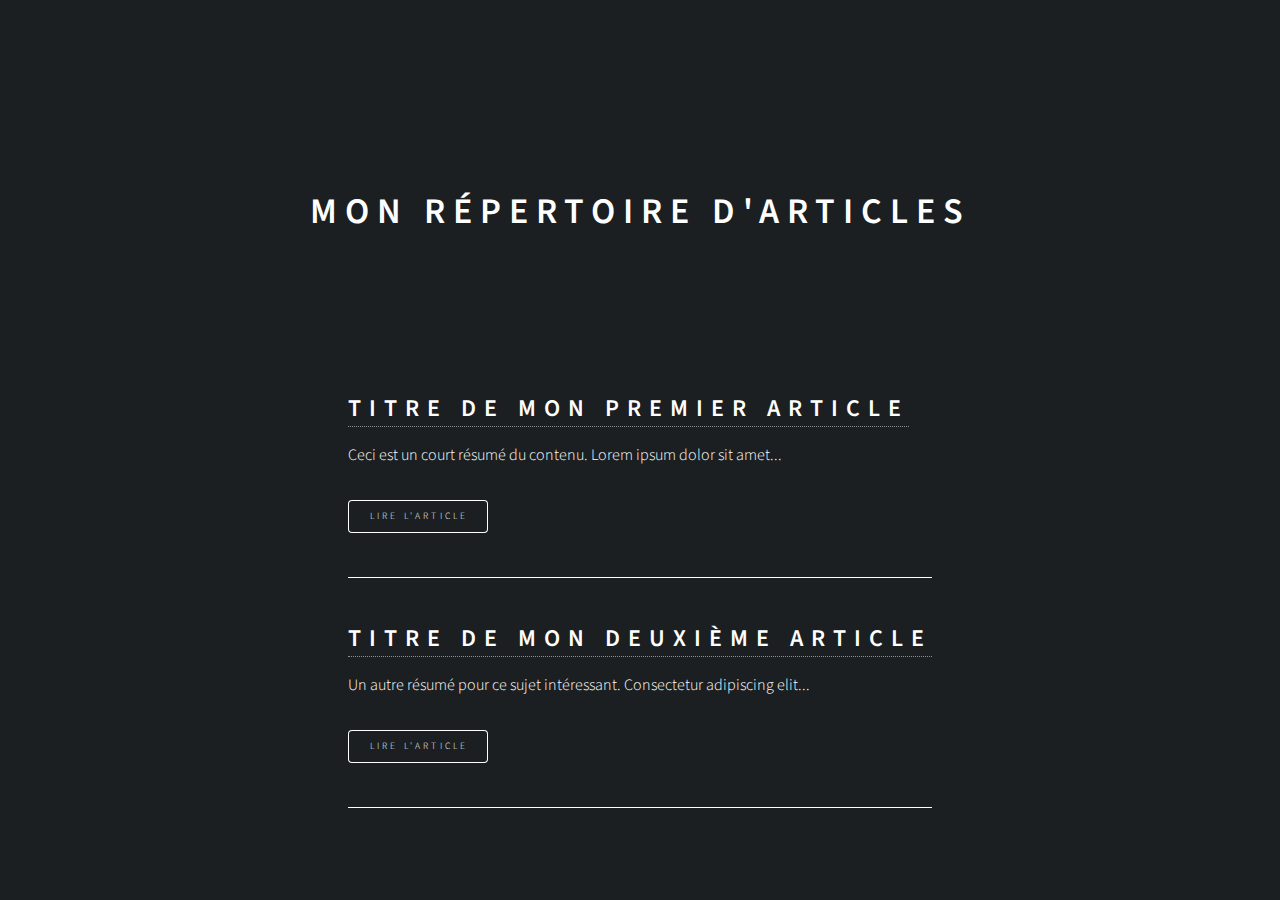
<file: articles/index.html>
<!DOCTYPE HTML>
<html>
    <head>
        <title>Mon Répertoire d'Articles</title>
        <meta charset="utf-8" />
        <link rel="stylesheet" href="../assets/css/main.css" /> </head>
    <body>
<body class="is-preload articles-bg">
        <div id="wrapper">

            <h1>Mon Répertoire d'Articles</h1>
            
            <section id="article-list">
                
                <div class="article-preview">
                    <h2><a href="article-1.html">Titre de mon premier article</a></h2>
                    <p>Ceci est un court résumé du contenu. Lorem ipsum dolor sit amet...</p>
                    <a href="article-1.html" class="button small">Lire l'article</a>
                    <hr>
                </div>

                <div class="article-preview">
                    <h2><a href="article-2.html">Titre de mon deuxième article</a></h2>
                    <p>Un autre résumé pour ce sujet intéressant. Consectetur adipiscing elit...</p>
                    <a href="article-2.html" class="button small">Lire l'article</a>
                    <hr>
                </div>
                
                </section>

        </div>
    </body>

</html>
</file>
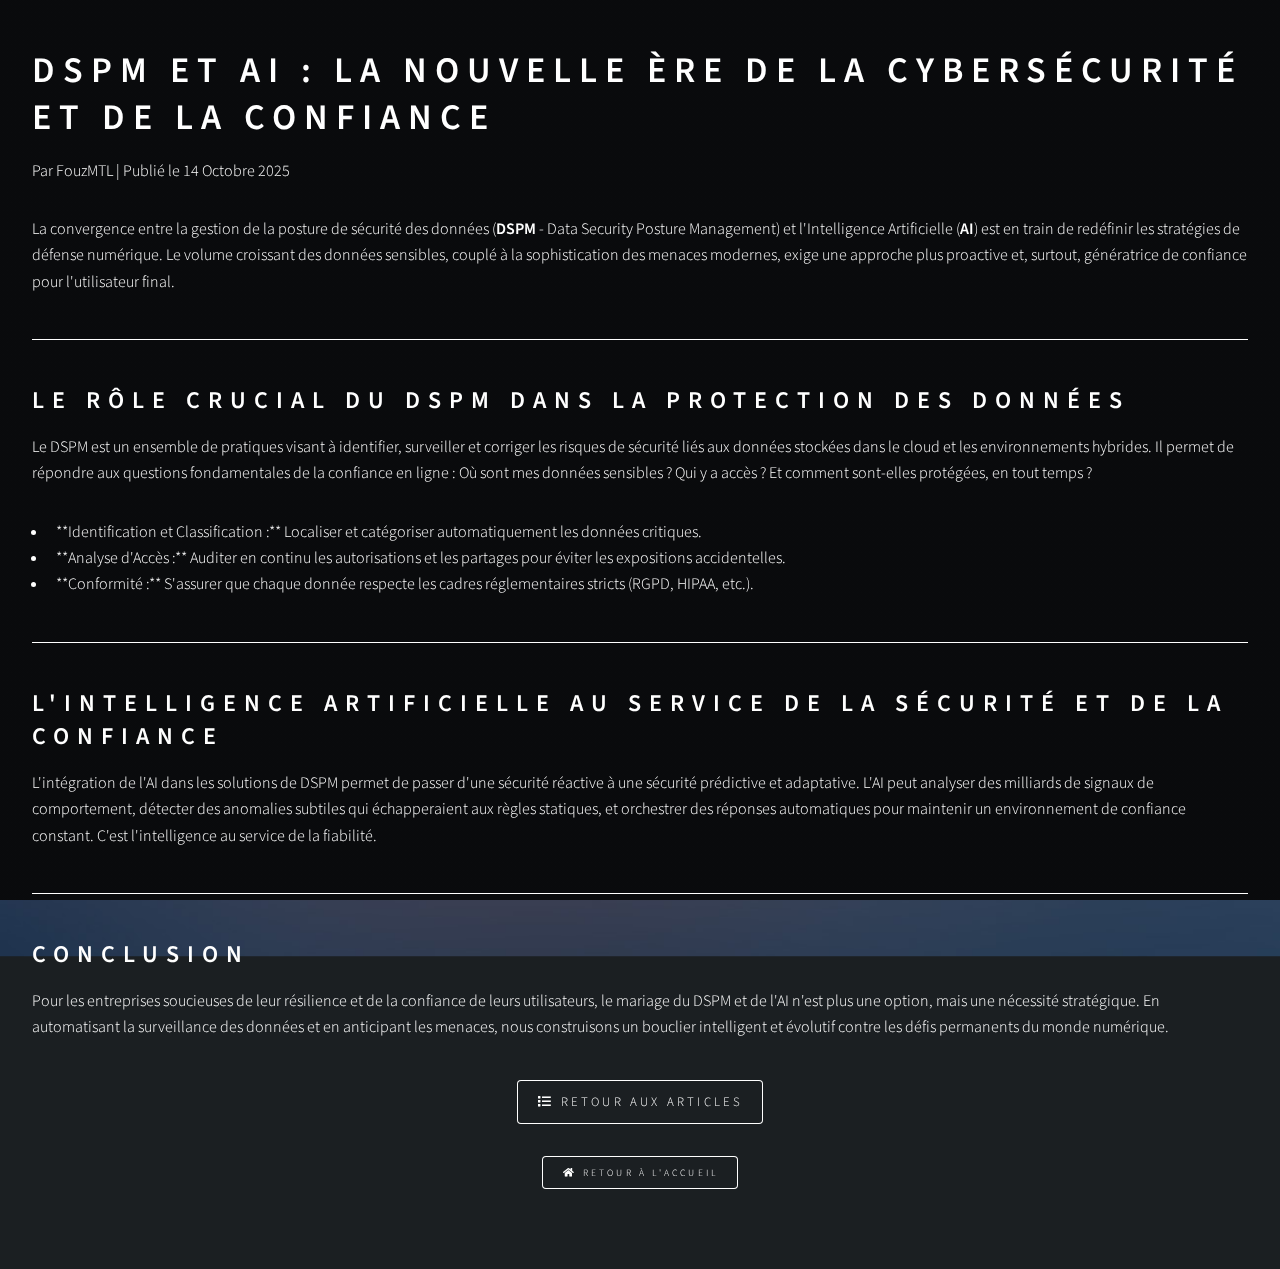
<file: articles/article-1.html>
<!DOCTYPE HTML>
<html>
    <head>
        <title>DSPM et AI : Cybersécurité et Confiance</title>
        <meta charset="utf-8" />
        <meta name="viewport" content="width=device-width, initial-scale=1, user-scalable=no" />
        <link rel="stylesheet" href="../assets/css/main.css" />
        <noscript><link rel="stylesheet" href="../assets/css/noscript.css" /></noscript>
    </head>
    <body class="is-preload articles-bg">
        
        <div id="bg"></div>
        <div id="wrapper">

            <section id="main-article">
                
                <header class="major">
                    <h1>DSPM et AI : La nouvelle ère de la Cybersécurité et de la Confiance</h1>
                    <p>Par FouzMTL | Publié le 14 Octobre 2025</p>
                </header>

                <article>
                    <p>
                        La convergence entre la gestion de la posture de sécurité des données (<strong>DSPM</strong> - Data Security Posture Management) et l'Intelligence Artificielle (<strong>AI</strong>) est en train de redéfinir les stratégies de défense numérique. Le volume croissant des données sensibles, couplé à la sophistication des menaces modernes, exige une approche plus proactive et, surtout, génératrice de confiance pour l'utilisateur final.
                    </p>

                    <hr>

                    <h2>Le Rôle Crucial du DSPM dans la Protection des Données</h2>
                    <p>
                        Le DSPM est un ensemble de pratiques visant à identifier, surveiller et corriger les risques de sécurité liés aux données stockées dans le cloud et les environnements hybrides. Il permet de répondre aux questions fondamentales de la confiance en ligne : Où sont mes données sensibles ? Qui y a accès ? Et comment sont-elles protégées, en tout temps ?
                    </p>
                    <ul>
                        <li>**Identification et Classification :** Localiser et catégoriser automatiquement les données critiques.</li>
                        <li>**Analyse d'Accès :** Auditer en continu les autorisations et les partages pour éviter les expositions accidentelles.</li>
                        <li>**Conformité :** S'assurer que chaque donnée respecte les cadres réglementaires stricts (RGPD, HIPAA, etc.).</li>
                    </ul>

                    <hr>

                    <h2>L'Intelligence Artificielle au Service de la Sécurité et de la Confiance</h2>
                    <p>
                        L'intégration de l'AI dans les solutions de DSPM permet de passer d'une sécurité réactive à une sécurité prédictive et adaptative. L'AI peut analyser des milliards de signaux de comportement, détecter des anomalies subtiles qui échapperaient aux règles statiques, et orchestrer des réponses automatiques pour maintenir un environnement de confiance constant. C'est l'intelligence au service de la fiabilité.
                    </p>

                    <hr>

                    <h2>Conclusion</h2>
                    <p>
                        Pour les entreprises soucieuses de leur résilience et de la confiance de leurs utilisateurs, le mariage du DSPM et de l'AI n'est plus une option, mais une nécessité stratégique. En automatisant la surveillance des données et en anticipant les menaces, nous construisons un bouclier intelligent et évolutif contre les défis permanents du monde numérique.
                    </p>

                </article>

                <p style="margin-top: 40px; text-align: center;">
                    <a href="index.html" class="button">
                        <span class="icon solid fa-list"></span> Retour aux Articles
                    </a>
                </p>
                <p style="text-align: center;">
                    <a href="../index.html" class="button small">
                        <span class="icon solid fa-home"></span> Retour à l'accueil
                    </a>
                </p>

            </section>

        </div>

        </body>
</html>
</file>
<file: assets/css/noscript.css>
/*
	Dimension by HTML5 UP
	html5up.net | @ajlkn
	Free for personal and commercial use under the CCA 3.0 license (html5up.net/license)
*/

/* BG */

	body.is-preload #bg:before {
		background-color: transparent;
	}

/* Header */

	body.is-preload #header {
		-moz-filter: none;
		-webkit-filter: none;
		-ms-filter: none;
		filter: none;
	}

		body.is-preload #header > * {
			opacity: 1;
		}

		body.is-preload #header .content .inner {
			max-height: none;
			padding: 3rem 2rem;
			opacity: 1;
		}

/* Main */

	#main article {
		opacity: 1;
		margin: 4rem 0 0 0;
	}
</file>
<file: assets/css/main.css>
@import url(fontawesome-all.min.css);
@import url("https://fonts.googleapis.com/css?family=Source+Sans+Pro:300italic,600italic,300,600");

/*
	Dimension by HTML5 UP
	html5up.net | @ajlkn
	Free for personal and commercial use under the CCA 3.0 license (html5up.net/license)
*/

html, body, div, span, applet, object,
iframe, h1, h2, h3, h4, h5, h6, p, blockquote,
pre, a, abbr, acronym, address, big, cite,
code, del, dfn, em, img, ins, kbd, q, s, samp,
small, strike, strong, sub, sup, tt, var, b,
u, i, center, dl, dt, dd, ol, ul, li, fieldset,
form, label, legend, table, caption, tbody,
tfoot, thead, tr, th, td, article, aside,
canvas, details, embed, figure, figcaption,
footer, header, hgroup, menu, nav, output, ruby,
section, summary, time, mark, audio, video {
	margin: 0;
	padding: 0;
	border: 0;
	font-size: 100%;
	font: inherit;
	vertical-align: baseline;}

article, aside, details, figcaption, figure,
footer, header, hgroup, menu, nav, section {
	display: block;}

body {
	line-height: 1;
}

ol, ul {
	list-style: none;
}

blockquote, q {
	quotes: none;
}

	blockquote:before, blockquote:after, q:before, q:after {
		content: '';
		content: none;
	}

table {
	border-collapse: collapse;
	border-spacing: 0;
}

body {
	-webkit-text-size-adjust: none;
}

mark {
	background-color: transparent;
	color: inherit;
}

input::-moz-focus-inner {
	border: 0;
	padding: 0;
}

input, select, textarea {
	-moz-appearance: none;
	-webkit-appearance: none;
	-ms-appearance: none;
	appearance: none;
}

/* Basic */

	@-ms-viewport {
		width: device-width;
	}

	@media screen and (max-width: 480px) {

		html, body {
			min-width: 320px;
		}

	}

	html {
		box-sizing: border-box;
	}

	*, *:before, *:after {
		box-sizing: inherit;
	}

	body {
		background: #1b1f22;
	}

		body.is-preload *, body.is-preload *:before, body.is-preload *:after {
			-moz-animation: none !important;
			-webkit-animation: none !important;
			-ms-animation: none !important;
			animation: none !important;
			-moz-transition: none !important;
			-webkit-transition: none !important;
			-ms-transition: none !important;
			transition: none !important;
		}

/* Type */

	html {
		font-size: 16pt;
	}

		@media screen and (max-width: 1680px) {

			html {
				font-size: 12pt;
			}

		}

		@media screen and (max-width: 736px) {

			html {
				font-size: 11pt;
			}

		}

		@media screen and (max-width: 360px) {

			html {
				font-size: 10pt;
			}

		}

	body, input, select, textarea {
		color: #ffffff;
		font-family: "Source Sans Pro", sans-serif;
		font-weight: 300;
		font-size: 1rem;
		line-height: 1.65;
	}

	a {
		-moz-transition: color 0.2s ease-in-out, background-color 0.2s ease-in-out, border-bottom-color 0.2s ease-in-out;
		-webkit-transition: color 0.2s ease-in-out, background-color 0.2s ease-in-out, border-bottom-color 0.2s ease-in-out;
		-ms-transition: color 0.2s ease-in-out, background-color 0.2s ease-in-out, border-bottom-color 0.2s ease-in-out;
		transition: color 0.2s ease-in-out, background-color 0.2s ease-in-out, border-bottom-color 0.2s ease-in-out;
		border-bottom: dotted 1px rgba(255, 255, 255, 0.5);
		text-decoration: none;
		color: inherit;
	}

		a:hover {
			border-bottom-color: transparent;
		}

	strong, b {
		color: #ffffff;
		font-weight: 600;
	}

	em, i {
		font-style: italic;
	}

	p {
		margin: 0 0 2rem 0;
	}

	h1, h2, h3, h4, h5, h6 {
		color: #ffffff;
		font-weight: 600;
		line-height: 1.5;
		margin: 0 0 1rem 0;
		text-transform: uppercase;
		letter-spacing: 0.2rem;
	}

		h1 a, h2 a, h3 a, h4 a, h5 a, h6 a {
			color: inherit;
			text-decoration: none;
		}

		h1.major, h2.major, h3.major, h4.major, h5.major, h6.major {
			border-bottom: solid 1px #ffffff;
			width: -moz-max-content;
			width: -webkit-max-content;
			width: -ms-max-content;
			width: max-content;
			padding-bottom: 0.5rem;
			margin: 0 0 2rem 0;
		}

	h1 {
		font-size: 2.25rem;
		line-height: 1.3;
		letter-spacing: 0.5rem;
	}

	h2 {
		font-size: 1.5rem;
		line-height: 1.4;
		letter-spacing: 0.5rem;
	}

	h3 {
		font-size: 1rem;
	}

	h4 {
		font-size: 0.8rem;
	}

	h5 {
		font-size: 0.7rem;
	}

	h6 {
		font-size: 0.6rem;
	}

	@media screen and (max-width: 736px) {

		h1 {
			font-size: 1.75rem;
			line-height: 1.4;
		}

		h2 {
			font-size: 1.25em;
			line-height: 1.5;
		}

	}

	sub {
		font-size: 0.8rem;
		position: relative;
		top: 0.5rem;
	}

	sup {
		font-size: 0.8rem;
		position: relative;
		top: -0.5rem;
	}

	blockquote {
		border-left: solid 4px #ffffff;
		font-style: italic;
		margin: 0 0 2rem 0;
		padding: 0.5rem 0 0.5rem 2rem;
	}

	code {
		background: rgba(255, 255, 255, 0.075);
		border-radius: 4px;
		font-family: "Courier New", monospace;
		font-size: 0.9rem;
		margin: 0 0.25rem;
		padding: 0.25rem 0.65rem;
	}

	pre {
		-webkit-overflow-scrolling: touch;
		font-family: "Courier New", monospace;
		font-size: 0.9rem;
		margin: 0 0 2rem 0;
	}

		pre code {
			display: block;
			line-height: 1.75;
			padding: 1rem 1.5rem;
			overflow-x: auto;
		}

	hr {
		border: 0;
		border-bottom: solid 1px #ffffff;
		margin: 2.75rem 0;
	}

	.align-left {
		text-align: left;
	}

	.align-center {
		text-align: center;
	}

	.align-right {
		text-align: right;
	}

/* Form */

	form {
		margin: 0 0 2rem 0;
	}

		form > :last-child {
			margin-bottom: 0;
		}

		form > .fields {
			display: -moz-flex;
			display: -webkit-flex;
			display: -ms-flex;
			display: flex;
			-moz-flex-wrap: wrap;
			-webkit-flex-wrap: wrap;
			-ms-flex-wrap: wrap;
			flex-wrap: wrap;
			width: calc(100% + 3rem);
			margin: -1.5rem 0 2rem -1.5rem;
		}

			form > .fields > .field {
				-moz-flex-grow: 0;
				-webkit-flex-grow: 0;
				-ms-flex-grow: 0;
				flex-grow: 0;
				-moz-flex-shrink: 0;
				-webkit-flex-shrink: 0;
				-ms-flex-shrink: 0;
				flex-shrink: 0;
				padding: 1.5rem 0 0 1.5rem;
				width: calc(100% - 1.5rem);
			}

				form > .fields > .field.half {
					width: calc(50% - 0.75rem);
				}

				form > .fields > .field.third {
					width: calc(100%/3 - 0.5rem);
				}

				form > .fields > .field.quarter {
					width: calc(25% - 0.375rem);
				}

		@media screen and (max-width: 480px) {

			form > .fields {
				width: calc(100% + 3rem);
				margin: -1.5rem 0 2rem -1.5rem;
			}

				form > .fields > .field {
					padding: 1.5rem 0 0 1.5rem;
					width: calc(100% - 1.5rem);
				}

					form > .fields > .field.half {
						width: calc(100% - 1.5rem);
					}

					form > .fields > .field.third {
						width: calc(100% - 1.5rem);
					}

					form > .fields > .field.quarter {
						width: calc(100% - 1.5rem);
					}

		}

	label {
		color: #ffffff;
		display: block;
		font-size: 0.8rem;
		font-weight: 300;
		letter-spacing: 0.2rem;
		line-height: 1.5;
		margin: 0 0 1rem 0;
		text-transform: uppercase;
	}

	input[type="text"],
	input[type="password"],
	input[type="email"],
	input[type="tel"],
	select,
	textarea {
		-moz-appearance: none;
		-webkit-appearance: none;
		-ms-appearance: none;
		appearance: none;
		-moz-transition: border-color 0.2s ease-in-out, box-shadow 0.2s ease-in-out, background-color 0.2s ease-in-out;
		-webkit-transition: border-color 0.2s ease-in-out, box-shadow 0.2s ease-in-out, background-color 0.2s ease-in-out;
		-ms-transition: border-color 0.2s ease-in-out, box-shadow 0.2s ease-in-out, background-color 0.2s ease-in-out;
		transition: border-color 0.2s ease-in-out, box-shadow 0.2s ease-in-out, background-color 0.2s ease-in-out;
		background-color: transparent;
		border-radius: 4px;
		border: solid 1px #ffffff;
		color: inherit;
		display: block;
		outline: 0;
		padding: 0 1rem;
		text-decoration: none;
		width: 100%;
	}

		input[type="text"]:invalid,
		input[type="password"]:invalid,
		input[type="email"]:invalid,
		input[type="tel"]:invalid,
		select:invalid,
		textarea:invalid {
			box-shadow: none;
		}

		input[type="text"]:focus,
		input[type="password"]:focus,
		input[type="email"]:focus,
		input[type="tel"]:focus,
		select:focus,
		textarea:focus {
			background: rgba(255, 255, 255, 0.075);
			border-color: #ffffff;
			box-shadow: 0 0 0 1px #ffffff;
		}

	select {
		background-image: url("data:image/svg+xml;charset=utf8,%3Csvg xmlns='http://www.w3.org/2000/svg' width='40' height='40' preserveAspectRatio='none' viewBox='0 0 40 40'%3E%3Cpath d='M9.4,12.3l10.4,10.4l10.4-10.4c0.2-0.2,0.5-0.4,0.9-0.4c0.3,0,0.6,0.1,0.9,0.4l3.3,3.3c0.2,0.2,0.4,0.5,0.4,0.9 c0,0.4-0.1,0.6-0.4,0.9L20.7,31.9c-0.2,0.2-0.5,0.4-0.9,0.4c-0.3,0-0.6-0.1-0.9-0.4L4.3,17.3c-0.2-0.2-0.4-0.5-0.4-0.9 c0-0.4,0.1-0.6,0.4-0.9l3.3-3.3c0.2-0.2,0.5-0.4,0.9-0.4S9.1,12.1,9.4,12.3z' fill='%23ffffff' /%3E%3C/svg%3E");
		background-size: 1.25rem;
		background-repeat: no-repeat;
		background-position: calc(100% - 1rem) center;
		height: 2.75rem;
		padding-right: 2.75rem;
		text-overflow: ellipsis;
	}

		select option {
			color: #ffffff;
			background: #1b1f22;
		}

		select:focus::-ms-value {
			background-color: transparent;
		}

		select::-ms-expand {
			display: none;
		}

	input[type="text"],
	input[type="password"],
	input[type="email"],
	select {
		height: 2.75rem;
	}

	textarea {
		padding: 0.75rem 1rem;
	}

	input[type="checkbox"],
	input[type="radio"] {
		-moz-appearance: none;
		-webkit-appearance: none;
		-ms-appearance: none;
		appearance: none;
		display: block;
		float: left;
		margin-right: -2rem;
		opacity: 0;
		width: 1rem;
		z-index: -1;
	}

		input[type="checkbox"] + label,
		input[type="radio"] + label {
			text-decoration: none;
			-moz-user-select: none;
			-webkit-user-select: none;
			-ms-user-select: none;
			user-select: none;
			color: #ffffff;
			cursor: pointer;
			display: inline-block;
			font-size: 0.8rem;
			font-weight: 300;
			margin: 0 0 0.5rem 0;
			padding-left: 2.65rem;
			padding-right: 0.75rem;
			position: relative;
		}

			input[type="checkbox"] + label:before,
			input[type="radio"] + label:before {
				-moz-osx-font-smoothing: grayscale;
				-webkit-font-smoothing: antialiased;
				display: inline-block;
				font-style: normal;
				font-variant: normal;
				text-rendering: auto;
				line-height: 1;
				text-transform: none !important;
				font-family: 'Font Awesome 5 Free';
				font-weight: 900;
			}

			input[type="checkbox"] + label:before,
			input[type="radio"] + label:before {
				-moz-transition: border-color 0.2s ease-in-out, box-shadow 0.2s ease-in-out, background-color 0.2s ease-in-out;
				-webkit-transition: border-color 0.2s ease-in-out, box-shadow 0.2s ease-in-out, background-color 0.2s ease-in-out;
				-ms-transition: border-color 0.2s ease-in-out, box-shadow 0.2s ease-in-out, background-color 0.2s ease-in-out;
				transition: border-color 0.2s ease-in-out, box-shadow 0.2s ease-in-out, background-color 0.2s ease-in-out;
				border-radius: 4px;
				border: solid 1px #ffffff;
				content: '';
				display: inline-block;
				height: 1.65rem;
				left: 0;
				line-height: 1.65rem;
				position: absolute;
				text-align: center;
				top: -0.15rem;
				width: 1.65rem;
			}

		input[type="checkbox"]:checked + label:before,
		input[type="radio"]:checked + label:before {
			background: #ffffff !important;
			border-color: #ffffff !important;
			color: #1b1f22;
			content: '\f00c';
		}

		input[type="checkbox"]:focus + label:before,
		input[type="radio"]:focus + label:before {
			background: rgba(255, 255, 255, 0.075);
			border-color: #ffffff;
			box-shadow: 0 0 0 1px #ffffff;
		}

	input[type="checkbox"] + label:before {
		border-radius: 4px;
	}

	input[type="radio"] + label:before {
		border-radius: 100%;
	}

	::-webkit-input-placeholder {
		color: rgba(255, 255, 255, 0.5) !important;
		opacity: 1.0;
	}

	:-moz-placeholder {
		color: rgba(255, 255, 255, 0.5) !important;
		opacity: 1.0;
	}

	::-moz-placeholder {
		color: rgba(255, 255, 255, 0.5) !important;
		opacity: 1.0;
	}

	:-ms-input-placeholder {
		color: rgba(255, 255, 255, 0.5) !important;
		opacity: 1.0;
	}

	.formerize-placeholder {
		color: rgba(255, 255, 255, 0.5) !important;
		opacity: 1.0;
	}

/* Box */

	.box {
		border-radius: 4px;
		border: solid 1px #ffffff;
		margin-bottom: 2rem;
		padding: 1.5em;
	}

		.box > :last-child,
		.box > :last-child > :last-child,
		.box > :last-child > :last-child > :last-child {
			margin-bottom: 0;
		}

		.box.alt {
			border: 0;
			border-radius: 0;
			padding: 0;
		}

/* Icon */

	.icon {
		text-decoration: none;
		border-bottom: none;
		position: relative;
	}

		.icon:before {
			-moz-osx-font-smoothing: grayscale;
			-webkit-font-smoothing: antialiased;
			display: inline-block;
			font-style: normal;
			font-variant: normal;
			text-rendering: auto;
			line-height: 1;
			text-transform: none !important;
			font-family: 'Font Awesome 5 Free';
			font-weight: 400;
		}

		.icon > .label {
			display: none;
		}

		.icon:before {
			line-height: inherit;
		}

		.icon.solid:before {
			font-weight: 900;
		}

		.icon.brands:before {
			font-family: 'Font Awesome 5 Brands';
		}

/* Image */

	.image {
		border-radius: 4px;
		border: 0;
		display: inline-block;
		position: relative;
	}

		.image:before {
			pointer-events: none;
			background-image: url("../../images/overlay.png");
			background-color: rgba(19, 21, 25, 0.5);
			border-radius: 4px;
			content: '';
			display: block;
			height: 100%;
			left: 0;
			opacity: 0.5;
			position: absolute;
			top: 0;
			width: 100%;
		}

		.image img {
			border-radius: 4px;
			display: block;
		}

		.image.left, .image.right {
			max-width: 40%;
		}

			.image.left img, .image.right img {
				width: 100%;
			}

		.image.left {
			float: left;
			padding: 0 1.5em 1em 0;
			top: 0.25em;
		}

		.image.right {
			float: right;
			padding: 0 0 1em 1.5em;
			top: 0.25em;
		}

		.image.fit {
			display: block;
			margin: 0 0 2rem 0;
			width: 100%;
		}

			.image.fit img {
				width: 100%;
			}

		.image.main {
			display: block;
			margin: 2.5rem 0;
			width: 100%;
		}

			.image.main img {
				width: 100%;
			}

		@media screen and (max-width: 736px) {

			.image.main {
				margin: 2rem 0;
			}

		}

		@media screen and (max-width: 480px) {

			.image.main {
				margin: 1.5rem 0;
			}

		}

/* List */

	ol {
		list-style: decimal;
		margin: 0 0 2rem 0;
		padding-left: 1.25em;
	}

		ol li {
			padding-left: 0.25em;
		}

	ul {
		list-style: disc;
		margin: 0 0 2rem 0;
		padding-left: 1em;
	}

		ul li {
			padding-left: 0.5em;
		}

		ul.alt {
			list-style: none;
			padding-left: 0;
		}

			ul.alt li {
				border-top: solid 1px #ffffff;
				padding: 0.5em 0;
			}

				ul.alt li:first-child {
					border-top: 0;
					padding-top: 0;
				}

	dl {
		margin: 0 0 2rem 0;
	}

		dl dt {
			display: block;
			font-weight: 600;
			margin: 0 0 1rem 0;
		}

		dl dd {
			margin-left: 2rem;
		}

/* Actions */

	ul.actions {
		display: -moz-flex;
		display: -webkit-flex;
		display: -ms-flex;
		display: flex;
		cursor: default;
		list-style: none;
		margin-left: -1rem;
		padding-left: 0;
	}

		ul.actions li {
			padding: 0 0 0 1rem;
			vertical-align: middle;
		}

		ul.actions.special {
			-moz-justify-content: center;
			-webkit-justify-content: center;
			-ms-justify-content: center;
			justify-content: center;
			width: 100%;
			margin-left: 0;
		}

			ul.actions.special li:first-child {
				padding-left: 0;
			}

		ul.actions.stacked {
			-moz-flex-direction: column;
			-webkit-flex-direction: column;
			-ms-flex-direction: column;
			flex-direction: column;
			margin-left: 0;
		}

			ul.actions.stacked li {
				padding: 1.3rem 0 0 0;
			}

				ul.actions.stacked li:first-child {
					padding-top: 0;
				}

		ul.actions.fit {
			width: calc(100% + 1rem);
		}

			ul.actions.fit li {
				-moz-flex-grow: 1;
				-webkit-flex-grow: 1;
				-ms-flex-grow: 1;
				flex-grow: 1;
				-moz-flex-shrink: 1;
				-webkit-flex-shrink: 1;
				-ms-flex-shrink: 1;
				flex-shrink: 1;
				width: 100%;
			}

				ul.actions.fit li > * {
					width: 100%;
				}

			ul.actions.fit.stacked {
				width: 100%;
			}

		@media screen and (max-width: 480px) {

			ul.actions:not(.fixed) {
				-moz-flex-direction: column;
				-webkit-flex-direction: column;
				-ms-flex-direction: column;
				flex-direction: column;
				margin-left: 0;
				width: 100% !important;
			}

				ul.actions:not(.fixed) li {
					-moz-flex-grow: 1;
					-webkit-flex-grow: 1;
					-ms-flex-grow: 1;
					flex-grow: 1;
					-moz-flex-shrink: 1;
					-webkit-flex-shrink: 1;
					-ms-flex-shrink: 1;
					flex-shrink: 1;
					padding: 1rem 0 0 0;
					text-align: center;
					width: 100%;
				}

					ul.actions:not(.fixed) li > * {
						width: 100%;
					}

					ul.actions:not(.fixed) li:first-child {
						padding-top: 0;
					}

					ul.actions:not(.fixed) li input[type="submit"],
					ul.actions:not(.fixed) li input[type="reset"],
					ul.actions:not(.fixed) li input[type="button"],
					ul.actions:not(.fixed) li button,
					ul.actions:not(.fixed) li .button {
						width: 100%;
					}

						ul.actions:not(.fixed) li input[type="submit"].icon:before,
						ul.actions:not(.fixed) li input[type="reset"].icon:before,
						ul.actions:not(.fixed) li input[type="button"].icon:before,
						ul.actions:not(.fixed) li button.icon:before,
						ul.actions:not(.fixed) li .button.icon:before {
							margin-left: -0.5em;
						}

		}

/* Icons */

	ul.icons {
		cursor: default;
		list-style: none;
		padding-left: 0;
	}

		ul.icons li {
			display: inline-block;
			padding: 0 0.75em 0 0;
		}

			ul.icons li:last-child {
				padding-right: 0;
			}

			ul.icons li a {
				border-radius: 100%;
				box-shadow: inset 0 0 0 1px #ffffff;
				display: inline-block;
				height: 2.25rem;
				line-height: 2.25rem;
				text-align: center;
				width: 2.25rem;
			}

				ul.icons li a:hover {
					background-color: rgba(255, 255, 255, 0.075);
				}

				ul.icons li a:active {
					background-color: rgba(255, 255, 255, 0.175);
				}

/* Table */

	.table-wrapper {
		-webkit-overflow-scrolling: touch;
		overflow-x: auto;
	}

	table {
		margin: 0 0 2rem 0;
		width: 100%;
	}

		table tbody tr {
			border: solid 1px #ffffff;
			border-left: 0;
			border-right: 0;
		}

			table tbody tr:nth-child(2n + 1) {
				background-color: rgba(255, 255, 255, 0.075);
			}

		table td {
			padding: 0.75em 0.75em;
		}

		table th {
			color: #ffffff;
			font-size: 0.9em;
			font-weight: 600;
			padding: 0 0.75em 0.75em 0.75em;
			text-align: left;
		}

		table thead {
			border-bottom: solid 2px #ffffff;
		}

		table tfoot {
			border-top: solid 2px #ffffff;
		}

		table.alt {
			border-collapse: separate;
		}

			table.alt tbody tr td {
				border: solid 1px #ffffff;
				border-left-width: 0;
				border-top-width: 0;
			}

				table.alt tbody tr td:first-child {
					border-left-width: 1px;
				}

			table.alt tbody tr:first-child td {
				border-top-width: 1px;
			}

			table.alt thead {
				border-bottom: 0;
			}

			table.alt tfoot {
				border-top: 0;
			}

/* Button */

	input[type="submit"],
	input[type="reset"],
	input[type="button"],
	button,
	.button {
		-moz-appearance: none;
		-webkit-appearance: none;
		-ms-appearance: none;
		appearance: none;
		-moz-transition: background-color 0.2s ease-in-out, color 0.2s ease-in-out;
		-webkit-transition: background-color 0.2s ease-in-out, color 0.2s ease-in-out;
		-ms-transition: background-color 0.2s ease-in-out, color 0.2s ease-in-out;
		transition: background-color 0.2s ease-in-out, color 0.2s ease-in-out;
		background-color: transparent;
		border-radius: 4px;
		border: 0;
		box-shadow: inset 0 0 0 1px #ffffff;
		color: #ffffff !important;
		cursor: pointer;
		display: inline-block;
		font-size: 0.8rem;
		font-weight: 300;
		height: 2.75rem;
		letter-spacing: 0.2rem;
		line-height: 2.75rem;
		outline: 0;
		padding: 0 1.25rem 0 1.35rem;
		text-align: center;
		text-decoration: none;
		text-transform: uppercase;
		white-space: nowrap;
	}

		input[type="submit"]:hover,
		input[type="reset"]:hover,
		input[type="button"]:hover,
		button:hover,
		.button:hover {
			background-color: rgba(255, 255, 255, 0.075);
		}

		input[type="submit"]:active,
		input[type="reset"]:active,
		input[type="button"]:active,
		button:active,
		.button:active {
			background-color: rgba(255, 255, 255, 0.175);
		}

		input[type="submit"].icon:before,
		input[type="reset"].icon:before,
		input[type="button"].icon:before,
		button.icon:before,
		.button.icon:before {
			margin-right: 0.5em;
		}

		input[type="submit"].fit,
		input[type="reset"].fit,
		input[type="button"].fit,
		button.fit,
		.button.fit {
			width: 100%;
		}

		input[type="submit"].small,
		input[type="reset"].small,
		input[type="button"].small,
		button.small,
		.button.small {
			font-size: 0.6rem;
			height: 2.0625rem;
			line-height: 2.0625rem;
		}

		input[type="submit"].primary,
		input[type="reset"].primary,
		input[type="button"].primary,
		button.primary,
		.button.primary {
			background-color: #ffffff;
			color: #1b1f22 !important;
			font-weight: 600;
		}

		input[type="submit"].disabled, input[type="submit"]:disabled,
		input[type="reset"].disabled,
		input[type="reset"]:disabled,
		input[type="button"].disabled,
		input[type="button"]:disabled,
		button.disabled,
		button:disabled,
		.button.disabled,
		.button:disabled {
			pointer-events: none;
			cursor: default;
			opacity: 0.25;
		}

	input[type="submit"],
	input[type="reset"],
	input[type="button"],
	button {
		line-height: calc(2.75rem - 2px);
	}

/* BG */

	#bg {
		-moz-transform: scale(1.0);
		-webkit-transform: scale(1.0);
		-ms-transform: scale(1.0);
		transform: scale(1.0);
		-webkit-backface-visibility: hidden;
		position: fixed;
		top: 0;
		left: 0;
		width: 100%;
		height: 100vh;
		z-index: 1;
	}

		#bg:before, #bg:after {
			content: '';
			display: block;
			position: absolute;
			top: 0;
			left: 0;
			width: 100%;
			height: 100%;
		}

		#bg:before {
			-moz-transition: background-color 2.5s ease-in-out;
			-webkit-transition: background-color 2.5s ease-in-out;
			-ms-transition: background-color 2.5s ease-in-out;
			transition: background-color 2.5s ease-in-out;
			-moz-transition-delay: 0.75s;
			-webkit-transition-delay: 0.75s;
			-ms-transition-delay: 0.75s;
			transition-delay: 0.75s;
			background-image: linear-gradient(to top, rgba(19, 21, 25, 0.5), rgba(19, 21, 25, 0.5)), url("../../images/overlay.png");
			background-size: auto, 256px 256px;
			background-position: center, center;
			background-repeat: no-repeat, repeat;
			z-index: 2;
		}

		#bg:after {
			-moz-transform: scale(1.125);
			-webkit-transform: scale(1.125);
			-ms-transform: scale(1.125);
			transform: scale(1.125);
			-moz-transition: -moz-transform 0.325s ease-in-out, -moz-filter 0.325s ease-in-out;
			-webkit-transition: -webkit-transform 0.325s ease-in-out, -webkit-filter 0.325s ease-in-out;
			-ms-transition: -ms-transform 0.325s ease-in-out, -ms-filter 0.325s ease-in-out;
			transition: transform 0.325s ease-in-out, filter 0.325s ease-in-out;
			background-image: url("../../images/bg.jpg");
			background-position: center;
			background-size: cover;
			background-repeat: no-repeat;
			z-index: 1;
		}

		body.is-article-visible #bg:after {
			-moz-transform: scale(1.0825);
			-webkit-transform: scale(1.0825);
			-ms-transform: scale(1.0825);
			transform: scale(1.0825);
			-moz-filter: blur(0.2rem);
			-webkit-filter: blur(0.2rem);
			-ms-filter: blur(0.2rem);
			filter: blur(0.2rem);
		}

		body.is-preload #bg:before {
			background-color: #000000;
		}

/* Wrapper */

	#wrapper {
		display: -moz-flex;
		display: -webkit-flex;
		display: -ms-flex;
		display: flex;
		-moz-flex-direction: column;
		-webkit-flex-direction: column;
		-ms-flex-direction: column;
		flex-direction: column;
		-moz-align-items: center;
		-webkit-align-items: center;
		-ms-align-items: center;
		align-items: center;
		-moz-justify-content: space-between;
		-webkit-justify-content: space-between;
		-ms-justify-content: space-between;
		justify-content: space-between;
		position: relative;
		min-height: 100vh;
		width: 100%;
		padding: 4rem 2rem;
		z-index: 3;
	}

		#wrapper:before {
			content: '';
			display: block;
		}

		@media screen and (max-width: 1680px) {

			#wrapper {
				padding: 3rem 2rem;
			}

		}

		@media screen and (max-width: 736px) {

			#wrapper {
				padding: 2rem 1rem;
			}

		}

		@media screen and (max-width: 480px) {

			#wrapper {
				padding: 1rem;
			}

		}

/* Header */

	#header {
		display: -moz-flex;
		display: -webkit-flex;
		display: -ms-flex;
		display: flex;
		-moz-flex-direction: column;
		-webkit-flex-direction: column;
		-ms-flex-direction: column;
		flex-direction: column;
		-moz-align-items: center;
		-webkit-align-items: center;
		-ms-align-items: center;
		align-items: center;
		-moz-transition: -moz-transform 0.325s ease-in-out, -moz-filter 0.325s ease-in-out, opacity 0.325s ease-in-out;
		-webkit-transition: -webkit-transform 0.325s ease-in-out, -webkit-filter 0.325s ease-in-out, opacity 0.325s ease-in-out;
		-ms-transition: -ms-transform 0.325s ease-in-out, -ms-filter 0.325s ease-in-out, opacity 0.325s ease-in-out;
		transition: transform 0.325s ease-in-out, filter 0.325s ease-in-out, opacity 0.325s ease-in-out;
		background-image: -moz-radial-gradient(rgba(0, 0, 0, 0.25) 25%, rgba(0, 0, 0, 0) 55%);
		background-image: -webkit-radial-gradient(rgba(0, 0, 0, 0.25) 25%, rgba(0, 0, 0, 0) 55%);
		background-image: -ms-radial-gradient(rgba(0, 0, 0, 0.25) 25%, rgba(0, 0, 0, 0) 55%);
		background-image: radial-gradient(rgba(0, 0, 0, 0.25) 25%, rgba(0, 0, 0, 0) 55%);
		max-width: 100%;
		text-align: center;
	}

		#header > * {
			-moz-transition: opacity 0.325s ease-in-out;
			-webkit-transition: opacity 0.325s ease-in-out;
			-ms-transition: opacity 0.325s ease-in-out;
			transition: opacity 0.325s ease-in-out;
			position: relative;
			margin-top: 3.5rem;
		}

			#header > *:before {
				content: '';
				display: block;
				position: absolute;
				top: calc(-3.5rem - 1px);
				left: calc(50% - 1px);
				width: 1px;
				height: calc(3.5rem + 1px);
				background: #ffffff;
			}

		#header > :first-child {
			margin-top: 0;
		}

			#header > :first-child:before {
				display: none;
			}

		#header .logo {
			width: 5.5rem;
			height: 5.5rem;
			line-height: 5.5rem;
			border: solid 1px #ffffff;
			border-radius: 100%;
		}

			#header .logo .icon:before {
				font-size: 2rem;
			}

		#header .content {
			border-style: solid;
			border-color: #ffffff;
			border-top-width: 1px;
			border-bottom-width: 1px;
			max-width: 100%;
		}

			#header .content .inner {
				-moz-transition: max-height 0.75s ease, padding 0.75s ease, opacity 0.325s ease-in-out;
				-webkit-transition: max-height 0.75s ease, padding 0.75s ease, opacity 0.325s ease-in-out;
				-ms-transition: max-height 0.75s ease, padding 0.75s ease, opacity 0.325s ease-in-out;
				transition: max-height 0.75s ease, padding 0.75s ease, opacity 0.325s ease-in-out;
				-moz-transition-delay: 0.25s;
				-webkit-transition-delay: 0.25s;
				-ms-transition-delay: 0.25s;
				transition-delay: 0.25s;
				padding: 3rem 2rem;
				max-height: 40rem;
				overflow: hidden;
			}

				#header .content .inner > :last-child {
					margin-bottom: 0;
				}

			#header .content p {
				text-transform: uppercase;
				letter-spacing: 0.2rem;
				font-size: 0.8rem;
				line-height: 2;
			}

		#header nav ul {
			display: -moz-flex;
			display: -webkit-flex;
			display: -ms-flex;
			display: flex;
			margin-bottom: 0;
			list-style: none;
			padding-left: 0;
			border: solid 1px #ffffff;
			border-radius: 4px;
		}

			#header nav ul li {
				padding-left: 0;
				border-left: solid 1px #ffffff;
			}

				#header nav ul li:first-child {
					border-left: 0;
				}

				#header nav ul li a {
					display: block;
					min-width: 7.5rem;
					height: 2.75rem;
					line-height: 2.75rem;
					padding: 0 1.25rem 0 1.45rem;
					text-transform: uppercase;
					letter-spacing: 0.2rem;
					font-size: 0.8rem;
					border-bottom: 0;
				}

					#header nav ul li a:hover {
						background-color: rgba(255, 255, 255, 0.075);
					}

					#header nav ul li a:active {
						background-color: rgba(255, 255, 255, 0.175);
					}

		#header nav.use-middle:after {
			content: '';
			display: block;
			position: absolute;
			top: 0;
			left: calc(50% - 1px);
			width: 1px;
			height: 100%;
			background: #ffffff;
		}

		#header nav.use-middle ul li.is-middle {
			border-left: 0;
		}

		body.is-article-visible #header {
			-moz-transform: scale(0.95);
			-webkit-transform: scale(0.95);
			-ms-transform: scale(0.95);
			transform: scale(0.95);
			-moz-filter: blur(0.1rem);
			-webkit-filter: blur(0.1rem);
			-ms-filter: blur(0.1rem);
			filter: blur(0.1rem);
			opacity: 0;
		}

		body.is-preload #header {
			-moz-filter: blur(0.125rem);
			-webkit-filter: blur(0.125rem);
			-ms-filter: blur(0.125rem);
			filter: blur(0.125rem);
		}

			body.is-preload #header > * {
				opacity: 0;
			}

			body.is-preload #header .content .inner {
				max-height: 0;
				padding-top: 0;
				padding-bottom: 0;
				opacity: 0;
			}

		@media screen and (max-width: 980px) {

			#header .content p br {
				display: none;
			}

		}

		@media screen and (max-width: 736px) {

			#header > * {
				margin-top: 2rem;
			}

				#header > *:before {
					top: calc(-2rem - 1px);
					height: calc(2rem + 1px);
				}

			#header .logo {
				width: 4.75rem;
				height: 4.75rem;
				line-height: 4.75rem;
			}

				#header .logo .icon:before {
					font-size: 1.75rem;
				}

			#header .content .inner {
				padding: 2.5rem 1rem;
			}

			#header .content p {
				line-height: 1.875;
			}

		}

		@media screen and (max-width: 480px) {

			#header {
				padding: 1.5rem 0;
			}

				#header .content .inner {
					padding: 2.5rem 0;
				}

				#header nav ul {
					-moz-flex-direction: column;
					-webkit-flex-direction: column;
					-ms-flex-direction: column;
					flex-direction: column;
					min-width: 10rem;
					max-width: 100%;
				}

					#header nav ul li {
						border-left: 0;
						border-top: solid 1px #ffffff;
					}

						#header nav ul li:first-child {
							border-top: 0;
						}

						#header nav ul li a {
							height: 3rem;
							line-height: 3rem;
							min-width: 0;
							width: 100%;
						}

				#header nav.use-middle:after {
					display: none;
				}

		}

/* Main */

	#main {
		-moz-flex-grow: 1;
		-webkit-flex-grow: 1;
		-ms-flex-grow: 1;
		flex-grow: 1;
		-moz-flex-shrink: 1;
		-webkit-flex-shrink: 1;
		-ms-flex-shrink: 1;
		flex-shrink: 1;
		display: -moz-flex;
		display: -webkit-flex;
		display: -ms-flex;
		display: flex;
		-moz-align-items: center;
		-webkit-align-items: center;
		-ms-align-items: center;
		align-items: center;
		-moz-justify-content: center;
		-webkit-justify-content: center;
		-ms-justify-content: center;
		justify-content: center;
		-moz-flex-direction: column;
		-webkit-flex-direction: column;
		-ms-flex-direction: column;
		flex-direction: column;
		position: relative;
		max-width: 100%;
		z-index: 3;
	}

		#main article {
			-moz-transform: translateY(0.25rem);
			-webkit-transform: translateY(0.25rem);
			-ms-transform: translateY(0.25rem);
			transform: translateY(0.25rem);
			-moz-transition: opacity 0.325s ease-in-out, -moz-transform 0.325s ease-in-out;
			-webkit-transition: opacity 0.325s ease-in-out, -webkit-transform 0.325s ease-in-out;
			-ms-transition: opacity 0.325s ease-in-out, -ms-transform 0.325s ease-in-out;
			transition: opacity 0.325s ease-in-out, transform 0.325s ease-in-out;
			padding: 4.5rem 2.5rem 1.5rem 2.5rem ;
			position: relative;
			width: 40rem;
			max-width: 100%;
			background-color: rgba(27, 31, 34, 0.85);
			border-radius: 4px;
			opacity: 0;
		}

			#main article.active {
				-moz-transform: translateY(0);
				-webkit-transform: translateY(0);
				-ms-transform: translateY(0);
				transform: translateY(0);
				opacity: 1;
			}

			#main article .close {
				display: block;
				position: absolute;
				top: 0;
				right: 0;
				width: 4rem;
				height: 4rem;
				cursor: pointer;
				text-indent: 4rem;
				overflow: hidden;
				white-space: nowrap;
			}

				#main article .close:before {
					-moz-transition: background-color 0.2s ease-in-out;
					-webkit-transition: background-color 0.2s ease-in-out;
					-ms-transition: background-color 0.2s ease-in-out;
					transition: background-color 0.2s ease-in-out;
					content: '';
					display: block;
					position: absolute;
					top: 0.75rem;
					left: 0.75rem;
					width: 2.5rem;
					height: 2.5rem;
					border-radius: 100%;
					background-position: center;
					background-image: url("data:image/svg+xml;charset=utf8,%3Csvg xmlns='http://www.w3.org/2000/svg' xmlns:xlink='http://www.w3.org/1999/xlink' width='20px' height='20px' viewBox='0 0 20 20' zoomAndPan='disable'%3E%3Cstyle%3Eline %7B stroke: %23ffffff%3B stroke-width: 1%3B %7D%3C/style%3E%3Cline x1='2' y1='2' x2='18' y2='18' /%3E%3Cline x1='18' y1='2' x2='2' y2='18' /%3E%3C/svg%3E");
					background-size: 20px 20px;
					background-repeat: no-repeat;
				}

				#main article .close:hover:before {
					background-color: rgba(255, 255, 255, 0.075);
				}

				#main article .close:active:before {
					background-color: rgba(255, 255, 255, 0.175);
				}

		@media screen and (max-width: 736px) {

			#main article {
				padding: 3.5rem 2rem 0.5rem 2rem ;
			}

				#main article .close:before {
					top: 0.875rem;
					left: 0.875rem;
					width: 2.25rem;
					height: 2.25rem;
					background-size: 14px 14px;
				}

		}

		@media screen and (max-width: 480px) {

			#main article {
				padding: 3rem 1.5rem 0.5rem 1.5rem ;
			}

		}

/* Footer */

	#footer {
		-moz-transition: -moz-transform 0.325s ease-in-out, -moz-filter 0.325s ease-in-out, opacity 0.325s ease-in-out;
		-webkit-transition: -webkit-transform 0.325s ease-in-out, -webkit-filter 0.325s ease-in-out, opacity 0.325s ease-in-out;
		-ms-transition: -ms-transform 0.325s ease-in-out, -ms-filter 0.325s ease-in-out, opacity 0.325s ease-in-out;
		transition: transform 0.325s ease-in-out, filter 0.325s ease-in-out, opacity 0.325s ease-in-out;
		width: 100%;
		max-width: 100%;
		margin-top: 2rem;
		text-align: center;
	}

		#footer .copyright {
			letter-spacing: 0.2rem;
			font-size: 0.6rem;
			opacity: 0.75;
			margin-bottom: 0;
			text-transform: uppercase;
		}

		body.is-article-visible #footer {
			-moz-transform: scale(0.95);
			-webkit-transform: scale(0.95);
			-ms-transform: scale(0.95);
			transform: scale(0.95);
			-moz-filter: blur(0.1rem);
			-webkit-filter: blur(0.1rem);
			-ms-filter: blur(0.1rem);
			filter: blur(0.1rem);
			opacity: 0;
		}

		body.is-preload #footer {
			opacity: 0;
		}
</file>
